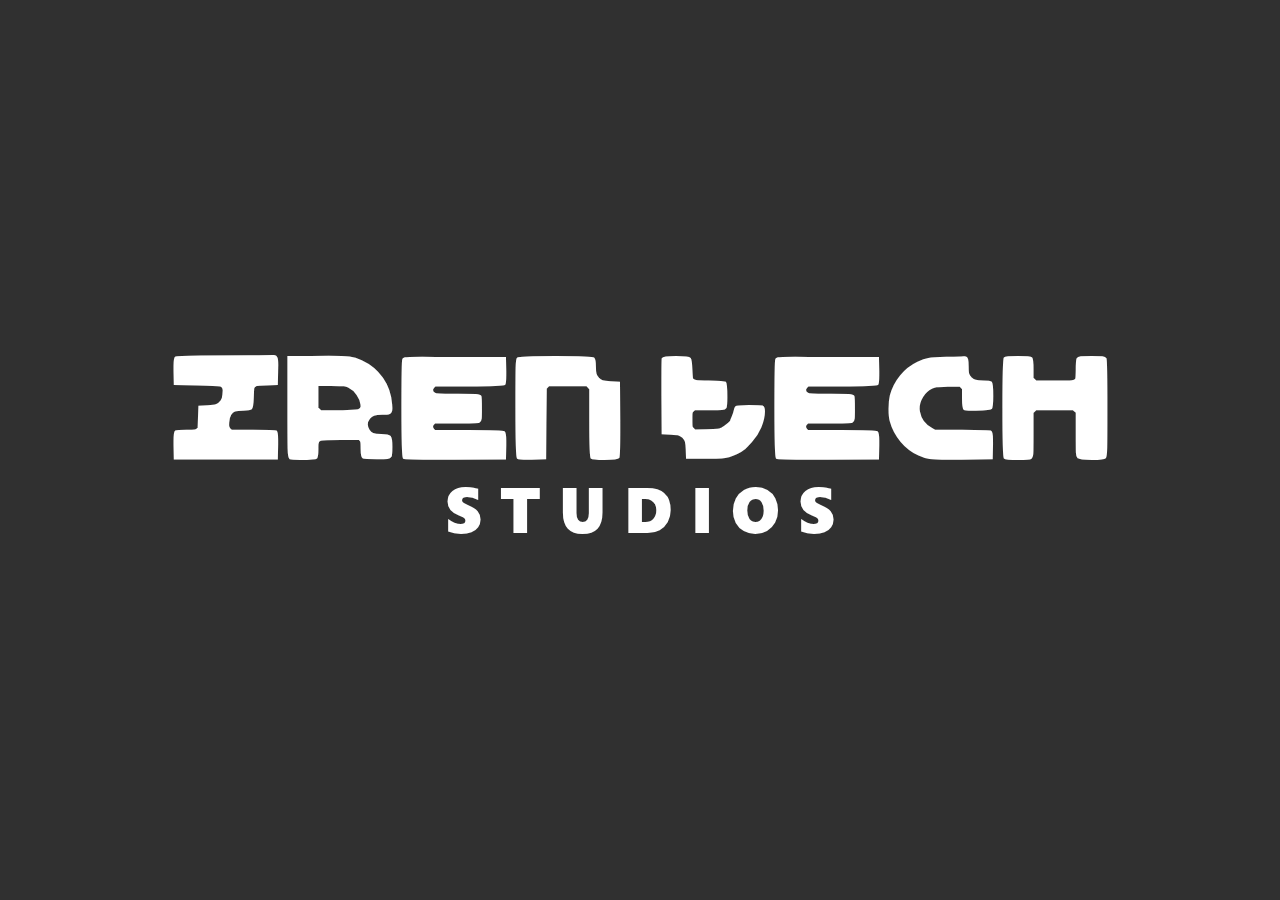
<file: main/index.html>
<!DOCTYPE html>
<html>
  <head>
    <meta charset="utf-8">
    <title>主人Ciallo～(∠・ω< )⌒★</title>
    <link rel="shortcut icon" href="../ZRenTechLOGO.ico" />
    <style>
	a{
	text-decoration:none;
      }
      @font-face {
          font-family: 'FS';
          src: url('fonts/MOJANGSTUDIOSFONTBYBAPAKUY-REGULAR.OTF') format('truetype');
      }
      @font-face {
          font-family: 'SegoeUI';
          src: url('fonts/SEGUIBL.TTF') format('truetype');
      }
      body {
          background-color: #303030;
          margin: 0;
          height: 100vh;
          display: flex;
          justify-content: center;
          align-items: center;
          flex-direction: column;
          color: white;
          font-family: 'Arial', sans-serif;
      }
      .title {
          font-family: 'FS', sans-serif;
          font-size: 8em;
          margin: 0;
      }
      .subtitle {
          font-family: 'SegoeUI', sans-serif;
          font-size: 4em;
          margin: 0;
      }
  </style>
  </head>
  <body>
    <h1  class="title"><a href="../index.html" style="color:#FFFFFF;" >ZRen</a> <a href="../index.html" style="color:#FFFFFF;" >Tech</a></h1>
    <h2 class="subtitle"><a href="../index.html" style="color:#FFFFFF;" >S T U D I O S</a></h2>
  </body>
</html>
    <!-- ######################### -->
    <!-- 没事看nm的代码呢-->
    <!-- ######################### -->
</file>
